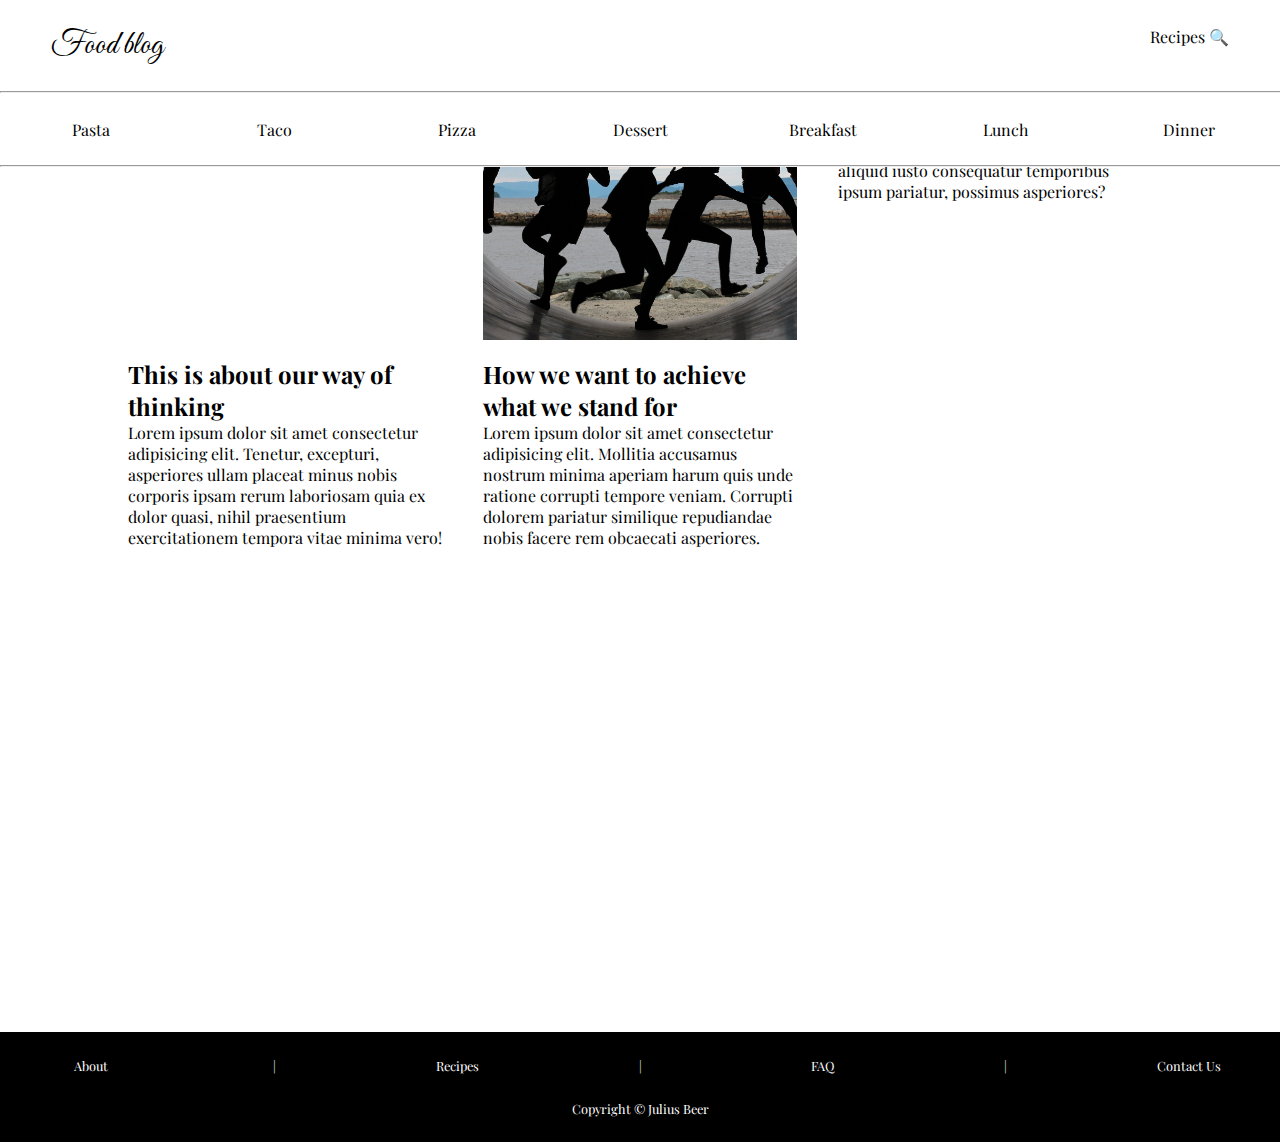
<file: about.html>
<!DOCTYPE html>
<html lang="en">

<head>
    <meta charset="UTF-8">
    <meta http-equiv="X-UA-Compatible" content="IE=edge">
    <meta name="viewport" content="width=device-width, initial-scale=1.0">
    <title>Document</title>
    <link rel="stylesheet" href="style.css">
    <link rel="preconnect" href="https://fonts.googleapis.com">
    <link rel="preconnect" href="https://fonts.gstatic.com" crossorigin>
    <link href="https://fonts.googleapis.com/css2?family=Playfair+Display:ital,wght@0,400;0,600;1,400&display=swap" rel="stylesheet">

    <link rel="preconnect" href="https://fonts.googleapis.com">
    <link rel="preconnect" href="https://fonts.gstatic.com" crossorigin>
    <link href="https://fonts.googleapis.com/css2?family=Great+Vibes&display=swap" rel="stylesheet">


</head>

<body>
    <header>
        <div class="fixed">
            <div class="top">
                <a class="navtop left" href="index.html">Food blog</a>
                <a class="navtop right" href="recipeotm.html">Recipes &#128269;</a>

            </div>
            <hr>
            <nav>
                <div class="navbar">
                    <a class="navbot" href="#">Pasta</a>
                    <a class="navbot" href="#">Taco</a>
                    <a class="navbot" href="#">Pizza</a>
                    <a class="navbot" href="#">Dessert</a>
                    <a class="navbot" href="#">Breakfast</a>
                    <a class="navbot" href="#">Lunch</a>
                    <a class="navbot" href="#">Dinner</a>
                    <!-- <a class="navbot" href="recipeotm.html">Recipe of the month</a>                wasn't sure if we should enter an extra link inside the navbar. I just linked "Recipes" to the Recipe-->
                </div>

            </nav>
            <hr>
        </div>
    </header>

    <main>
        <div class="container">
            <h1>About Us</h1>

            <img src="./pictures/team.jpg" alt="Team">
            <div class="div">
                <h3>This is some short story about how we started</h3>
                <p>Lorem ipsum dolor sit amet consectetur adipisicing elit. Saepe repellat expedita aperiam dicta quos ipsa repellendus modi accusantium dolorem reiciendis ex eos aliquid iusto consequatur temporibus ipsum pariatur, possimus asperiores?</p>
            </div>
            <div class="div">
                <h2>This is about our way of thinking</h2>
                <p>Lorem ipsum dolor sit amet consectetur adipisicing elit. Tenetur, excepturi, asperiores ullam placeat minus nobis corporis ipsam rerum laboriosam quia ex dolor quasi, nihil praesentium exercitationem tempora vitae minima vero!</p>
            </div>
            <div class="div">
                <h2>How we want to achieve what we stand for</h2>
                <p>Lorem ipsum dolor sit amet consectetur adipisicing elit. Mollitia accusamus nostrum minima aperiam harum quis unde ratione corrupti tempore veniam. Corrupti dolorem pariatur similique repudiandae nobis facere rem obcaecati asperiores.</p>
            </div>
        </div>

    </main>

    <footer>
        <div class="footer">
            <div class="flink">
                <a class="flink" href="">About</a>
                <a class="flink" href="">|</a>
                <a class="flink" href="recipeotm.html">Recipes</a>
                <a class="flink" href="">|</a>
                <a class="flink" href="">FAQ</a>
                <a class="flink" href="">|</a>
                <a class="flink" href="https://codefactory.wien/en/contact-en/">Contact Us</a>
            </div>
            <!-- <div class="icons">
                <img class="fimg" src="./pictures/github.svg" alt="">
                <img class="fimg" src="./pictures/facebook.svg" alt="">
                <img class="fimg" src="./pictures/youtube.svg" alt="">      Don't know how to change the color to white


            </div> -->

            <div class="copyright">
                <p>Copyright &#169 Julius Beer</p>
            </div>
        </div>

    </footer>
</body>

</html>
</file>
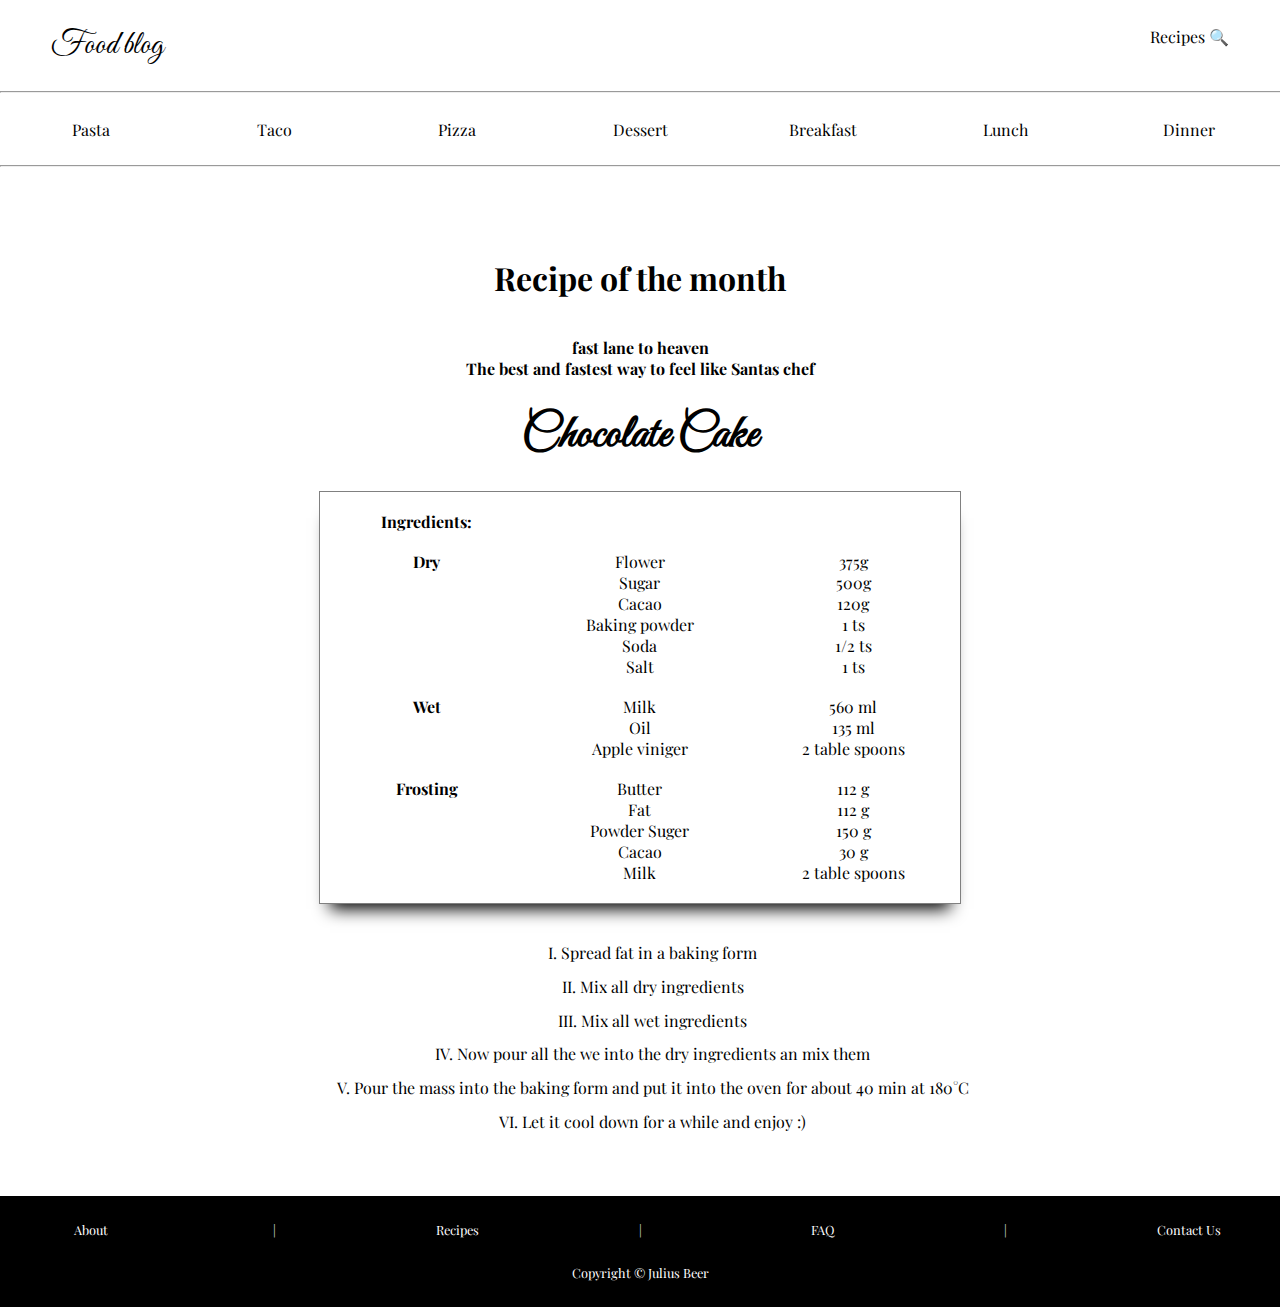
<file: recipeotm.html>
<!DOCTYPE html>
<html lang="en">

<head>
    <meta charset="UTF-8">
    <meta http-equiv="X-UA-Compatible" content="IE=edge">
    <meta name="viewport" content="width=device-width, initial-scale=1.0">
    <title>Document</title>
    <link rel="stylesheet" href="style.css">
    <link rel="preconnect" href="https://fonts.googleapis.com">
    <link rel="preconnect" href="https://fonts.gstatic.com" crossorigin>
    <link href="https://fonts.googleapis.com/css2?family=Playfair+Display:ital,wght@0,400;0,600;1,400&display=swap" rel="stylesheet">

    <link rel="preconnect" href="https://fonts.googleapis.com">
    <link rel="preconnect" href="https://fonts.gstatic.com" crossorigin>
    <link href="https://fonts.googleapis.com/css2?family=Great+Vibes&display=swap" rel="stylesheet">
</head>

<body>
    <header>
        <div class="fixed">
            <div class="top">
                <a class="navtop left" href="index.html">Food blog</a>
                <a class="navtop right" href="recipeotm.html">Recipes &#128269;</a>

            </div>
            <hr>
            <nav>
                <div class="navbar">
                    <a class="navbot" href="#">Pasta</a>
                    <a class="navbot" href="#">Taco</a>
                    <a class="navbot" href="#">Pizza</a>
                    <a class="navbot" href="#">Dessert</a>
                    <a class="navbot" href="#">Breakfast</a>
                    <a class="navbot" href="#">Lunch</a>
                    <a class="navbot" href="#">Dinner</a>
                    <!-- <a class="navbot" href="recipeotm.html">Recipe of the month</a>                wasn't sure if we should enter an extra link inside the navbar. I just linked "Recipes" to the Recipe-->
                </div>

            </nav>
            <hr>
        </div>
    </header>
    <main>
        <div class="recipe">
            <div class="romheading">
                <h1 class="mgbottom">Recipe of the month</h1>
                <h4>fast lane to heaven</h4>
                <h4>The best and fastest way to feel like Santas chef</h4>
                <h3 id="recipename">Chocolate Cake</h3>
            </div>

            <div class="box">


                <div class="div mgtop">
                    <p class="fp">Ingredients:</p>
                    <p class="op"></p>
                    <p class="op"></p>
                </div>

                <div class="div mgtop">
                    <p class="fp">Dry</p>
                    <p class="op">Flower</p>
                    <p class="op">375g</p>
                </div>

                <div class="div">
                    <p class="fp"></p>
                    <p class="op">Sugar</p>
                    <p class="op">500g</p>
                </div>
                <div class="div">
                    <p class="fp"></p>
                    <p class="op">Cacao</p>
                    <p class="op">120g</p>
                </div>
                <div class="div">
                    <p class="fp"></p>
                    <p class="op">Baking powder</p>
                    <p class="op">1 ts</p>
                </div>
                <div class="div">
                    <p class="fp"></p>
                    <p class="op">Soda</p>
                    <p class="op">1/2 ts</p>
                </div>
                <div class="div">
                    <p class="fp"></p>
                    <p class="op">Salt</p>
                    <p class="op">1 ts</p>
                </div>
                <div class="div mgtop">
                    <p class="fp">Wet</p>
                    <p class="op">Milk</p>
                    <p class="op">560 ml</p>
                </div>
                <div class="div">
                    <p class="fp"></p>
                    <p class="op">Oil</p>
                    <p class="op">135 ml</p>
                </div>
                <div class="div">
                    <p class="fp"></p>
                    <p class="op">Apple viniger</p>
                    <p class="op">2 table spoons</p>
                </div>
                <div class="div mgtop">
                    <p class="fp">Frosting</p>
                    <p class="op">Butter</p>
                    <p class="op">112 g</p>
                </div>
                <div class="div">
                    <p class="fp"></p>
                    <p class="op">Fat</p>
                    <p class="op">112 g</p>
                </div>
                <div class="div">
                    <p class="fp"></p>
                    <p class="op">Powder Suger</p>
                    <p class="op">150 g</p>
                </div>
                <div class="div">
                    <p class="fp"></p>
                    <p class="op">Cacao</p>
                    <p class="op">30 g</p>
                </div>
                <div class="div">
                    <p class="fp"></p>
                    <p class="op mgbottom">Milk</p>
                    <p class="op mgbottom">2 table spoons</p>
                </div>







            </div>

            <div class="list">
                <ol type="I">
                    <li>Spread fat in a baking form</li>
                    <li>Mix all dry ingredients</li>
                    <li>Mix all wet ingredients</li>
                    <li>Now pour all the we into the dry ingredients an mix them</li>
                    <li>Pour the mass into the baking form and put it into the oven for about 40 min at 180°C</li>
                    <li>Let it cool down for a while and enjoy :)</li>
                </ol>

            </div>
        </div>
    </main>
    <footer>
        <div class="footer">
            <div class="flink">
                <a class="flink" href="about.html">About</a>
                <a class="flink" href="">|</a>
                <a class="flink" href="recipeotm.html">Recipes</a>
                <a class="flink" href="">|</a>
                <a class="flink" href="">FAQ</a>
                <a class="flink" href="">|</a>
                <a class="flink" href="https://codefactory.wien/en/contact-en/">Contact Us</a>
                <!-- <img class="fimg" src="" alt="">
            <img class="fimg" src="" alt="">
            <img class="fimg" src="" alt=""> -->
            </div>

            <div class="copyright">
                <p>Copyright &#169 Julius Beer</p>
            </div>
        </div>
</body>

</html>
</file>
<file: style.css>
@media screen and (max-width: 480px) {
    body .container {
        grid-template-rows: repeat(9, 1fr);
        grid-template-columns: repeat(1, 1fr);
        padding-top: 30%;
    }
    body .footer {
        margin-top: 120%;
    }
}

@media screen and (min-width: 481px) and (max-width: 767px) {
    body .container {
        grid-template-rows: repeat(5, 1fr);
        grid-template-columns: repeat(2, 1fr);
        padding-top: 25%;
    }
    body .footer {
        margin-top: 20%;
    }
}

* {
    width: 100%;
    padding: 0;
    margin: 0;
    font-family: "Playfair Display", serif;
}

hr {
    width: 100%;
}

.fixed {
    position: fixed;
    z-index: 999;
    background-color: white;
}

.fixed .navbar {
    background-color: white;
    display: flex;
    justify-content: space-around;
    margin-top: 2%;
    margin-bottom: 2%;
}

.fixed .navbar a {
    text-decoration: none;
    text-align: center;
    color: black;
}

.fixed .top {
    background-color: white;
    margin-top: 2%;
    margin-bottom: 2%;
    display: flex;
}

.fixed .top a {
    background-color: white;
    text-decoration: none;
    color: black;
}

.fixed .top .right {
    text-align: right;
    margin-right: 4%;
}

.fixed .top .left {
    font-family: "Great Vibes", cursive;
    text-align: left;
    margin-left: 4%;
    font-size: 2rem;
}

.wrapper {
    min-height: 100%;
    position: relative;
}

.container {
    width: 80%;
    padding-top: 2%;
    margin: 0 auto;
    display: grid;
    grid-template-rows: repeat(3, 1fr);
    grid-template-columns: repeat(3, 1fr);
    gap: 2% 4%;
}

.container img {
    width: 100%;
    height: 100%;
    -o-object-fit: cover;
    object-fit: cover;
    aspect-ratio: 1/1;
}

.container .image {
    position: relative;
}

.container .image .textbottom {
    background-color: rgb(33, 31, 31);
    position: absolute;
    bottom: 0%;
    height: 20%;
    opacity: 70%;
    text-align: center;
    overflow: hidden;
    color: white;
    padding-top: 10%;
    padding-bottom: 5%;
}

.footer {
    position: relative;
    bottom: 0;
    margin-top: 5%;
}

.footer .flink {
    padding-top: 1%;
    display: flex;
    justify-content: center;
    background-color: black;
}

.footer .flink a {
    text-decoration: none;
    color: white;
    font-size: 0.8rem;
}

.footer .copyright {
    background-color: black;
    padding-top: 2%;
    padding-bottom: 2%;
    text-align: center;
    color: white;
    font-weight: inherit;
    font-size: 0.8rem;
}

.box {
    width: 50%;
    border: 0.1rem solid gray;
    margin: 0 auto;
    box-shadow: 0 1em 1em -0.7em;
}

.recipe {
    padding-top: 20%;
    text-align: center;
    margin-bottom: 1%;
}

.recipe .romheading {
    margin-bottom: 2%;
}

.recipe .romheading #recipename {
    padding-top: 2%;
    font-size: 3rem;
    font-family: "Great Vibes", cursive;
}

.recipe .div {
    display: flex;
    justify-content: space-between;
    align-items: flex-end;
}

.recipe .div .fp {
    font-weight: bold;
}

.recipe .mgtop {
    margin-top: 3%;
}

.recipe .mgbottom {
    margin-bottom: 3%;
}

.list {
    margin-top: 3%;
    margin-bottom: 2%;
    text-align: center;
    list-style-position: inside;
}

.list li {
    margin: 1%;
}

.icons {
    display: flex;
    justify-content: center;
    background-color: black;
    fill: white;
}

.icons .fimg {
    width: 2%;
    fill: white;
}

.hero {
    padding-top: 12em;
    padding-bottom: 0;
}

.hero .swiper {
    width: 50%;
    padding-top: 0;
    padding-bottom: 0;
}

.hero .swiper-slide {
    background-position: center;
    background-size: cover;
    width: 30em;
    height: 20em;
}

.hero .swiper-slide img {
    display: block;
    width: 100%;
    height: 100%;
    background-size: cover;
}


/*# sourceMappingURL=style.css.map */
</file>
